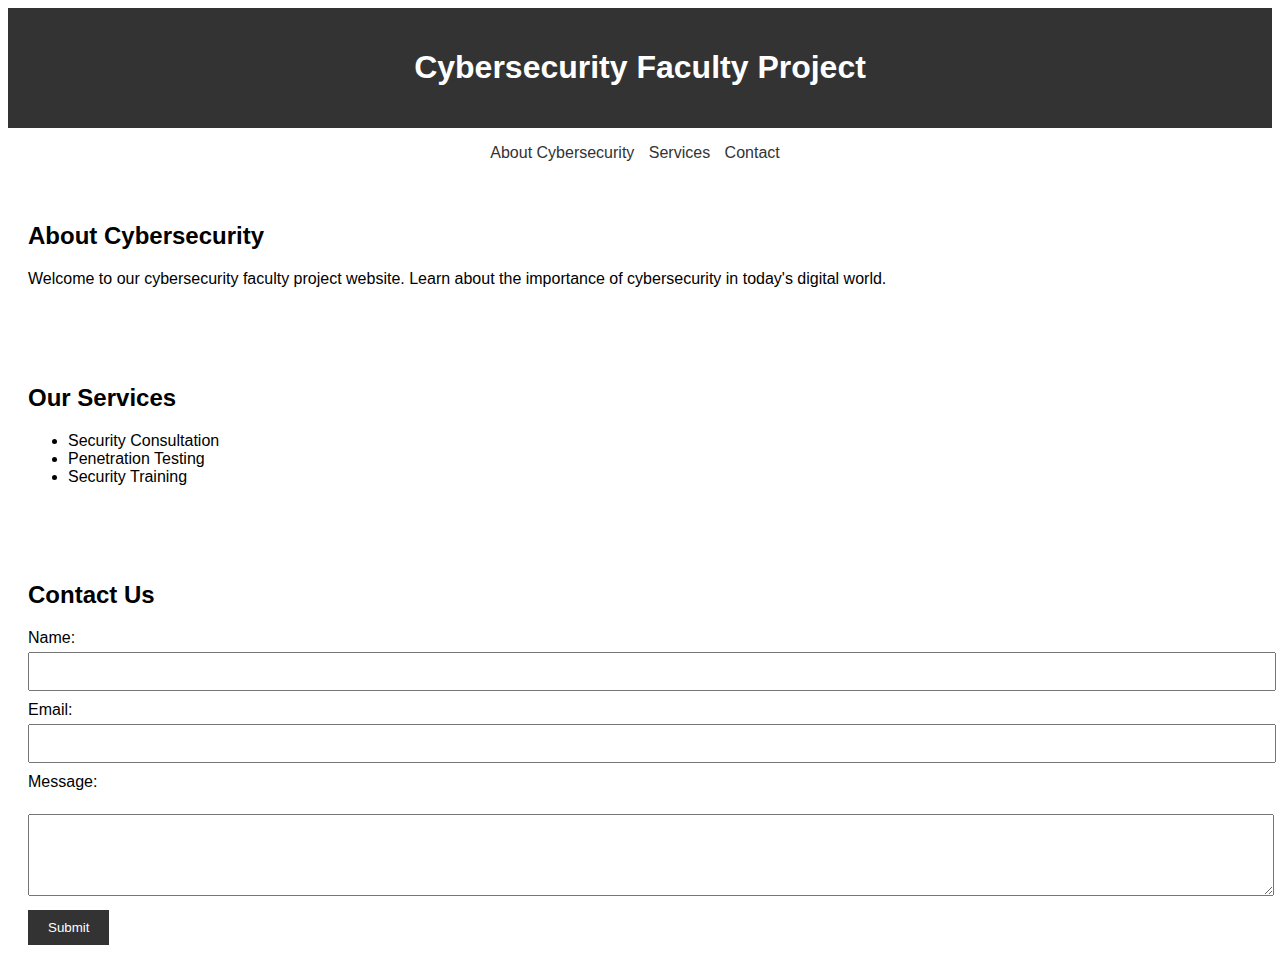
<file: index.html>
<!DOCTYPE html>
<html lang="en">
<head>
    <meta charset="UTF-8">
    <meta name="viewport" content="width=device-width, initial-scale=1.0">
    <title>Cybersecurity Faculty Project</title>
    <link rel="stylesheet" href="styles.css">
</head>
<body>
    <header>
        <h1>Cybersecurity Faculty Project</h1>
    </header>
    <nav>
        <ul>
            <li><a href="#about">About Cybersecurity</a></li>
            <li><a href="#services">Services</a></li>
            <li><a href="#contact">Contact</a></li>
        </ul>
    </nav>
    <section id="about">
        <h2>About Cybersecurity</h2>
        <p>Welcome to our cybersecurity faculty project website. Learn about the importance of cybersecurity in today's digital world.</p>
    </section>
    <section id="services">
        <h2>Our Services</h2>
        <ul>
            <li>Security Consultation</li>
            <li>Penetration Testing</li>
            <li>Security Training</li>
        </ul>
    </section>
    <section id="contact">
        <h2>Contact Us</h2>
        <form action="contact.php" method="post">
            <label for="name">Name:</label>
            <input type="text" id="name" name="name" required><br>
            <label for="email">Email:</label>
            <input type="email" id="email" name="email" required><br>
            <label for="message">Message:</label><br>
            <textarea id="message" name="message" rows="4" cols="50" required></textarea><br>
            <input type="submit" value="Submit">
        </form>
    </section>
    <script src="script.js"></script>
</body>
</html>
</file>
<file: styles.css>
body {
    font-family: Arial, sans-serif;
}

header {
    background-color: #333;
    color: #fff;
    text-align: center;
    padding: 20px;
}

nav ul {
    list-style-type: none;
    padding: 0;
    text-align: center;
}

nav ul li {
    display: inline;
    margin-right: 10px;
}

nav ul li a {
    color: #333;
    text-decoration: none;
}

section {
    padding: 20px;
    margin-top: 20px;
}

form label {
    display: block;
    margin-bottom: 5px;
}

form input[type="text"],
form input[type="email"],
form textarea {
    width: 100%;
    padding: 10px;
    margin-bottom: 10px;
}

form input[type="submit"] {
    background-color: #333;
    color: #fff;
    border: none;
    padding: 10px 20px;
    cursor: pointer;
}
</file>
